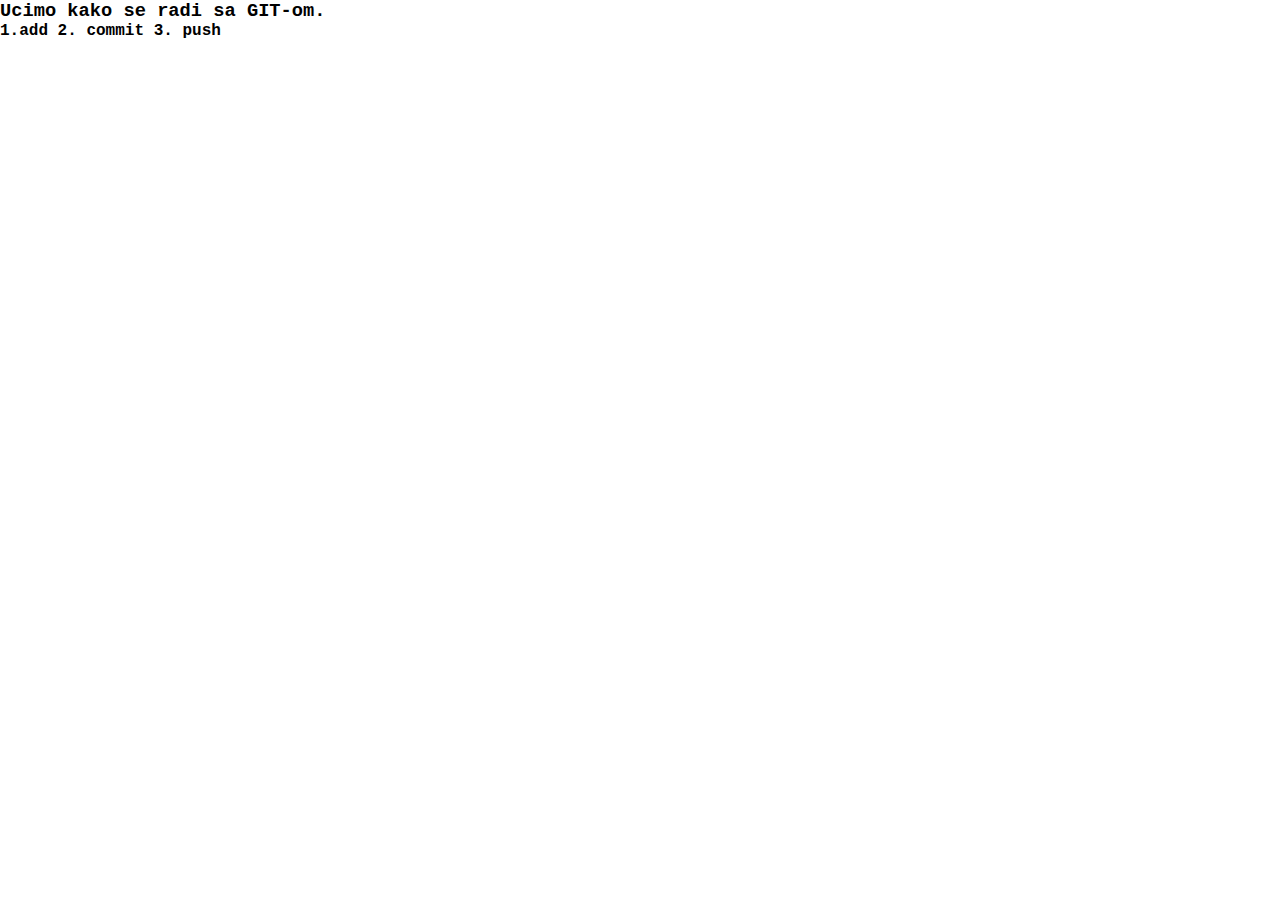
<file: index.html>
<!DOCTYPE html>
<html lang="en">
  <head>
    <meta charset="UTF-8" />
    <meta http-equiv="X-UA-Compatible" content="IE=edge" />
    <meta name="viewport" content="width=device-width, initial-scale=1.0" />
    <title>Document</title>
    <link rel="stylesheet" href="/css/style.css">
  </head>
  <body>
      <div><h3>Ucimo kako se radi sa GIT-om.</h3></div>
      1.add
      2. commit
      3. push

    </body>
</html>
</file>
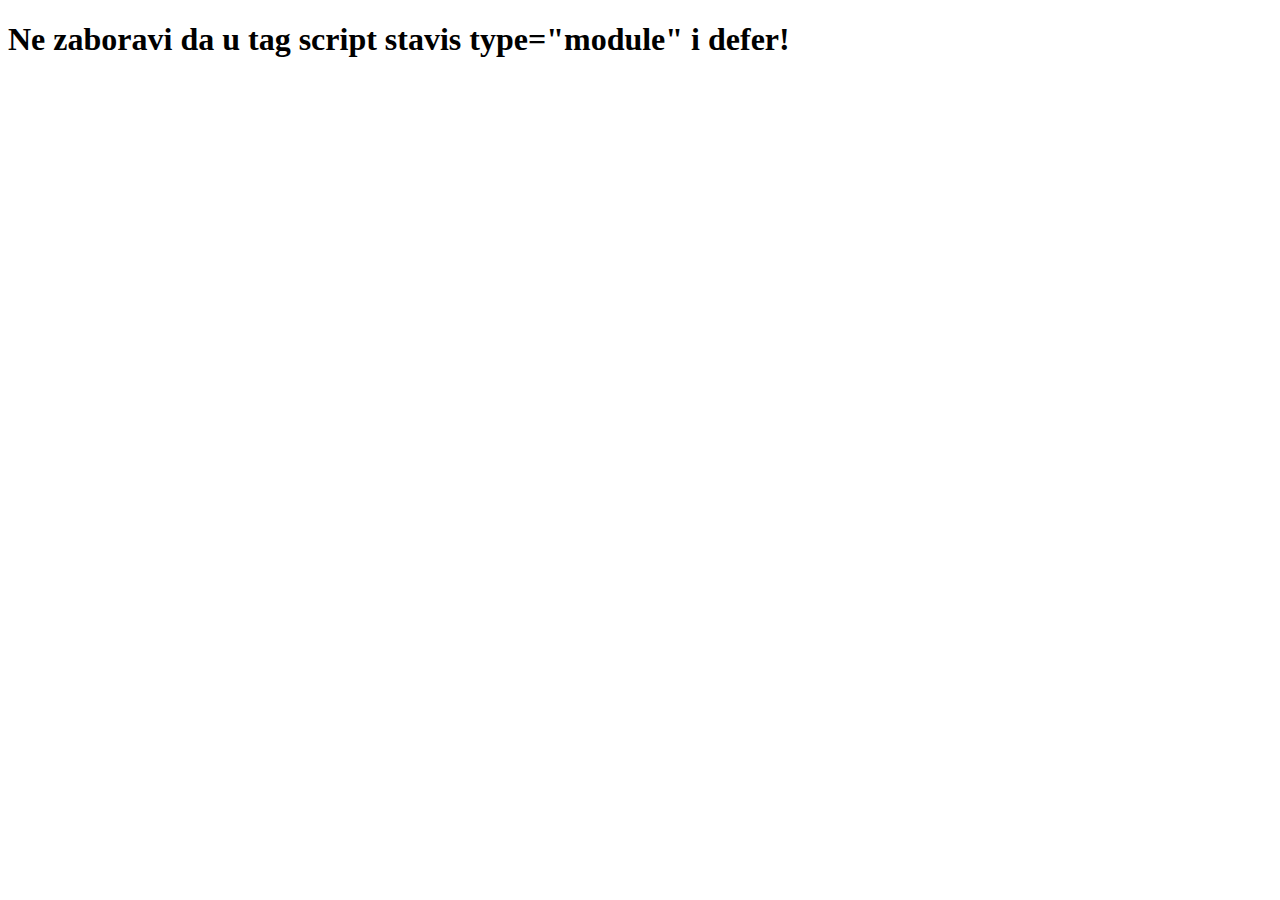
<file: JS Modules/index.html>
<!DOCTYPE html>
<html lang="en">
  <head>
    <meta charset="UTF-8" />
    <meta http-equiv="X-UA-Compatible" content="IE=edge" />
    <meta name="viewport" content="width=device-width, initial-scale=1.0" />
    <title>Document</title>
    <script type="module" src="./main.js" defer></script>
  </head>
  <body>

    <h1>Ne zaboravi da u tag script stavis type="module" i defer!</h1>
  </body>
</html>
</file>
<file: css/style.css>
* {
  box-sizing: border-box;
  margin: 0;
  padding: 0;
}
html{
    font-family: 'Courier New', Courier, monospace;
    font-weight: 900;
}
</file>
